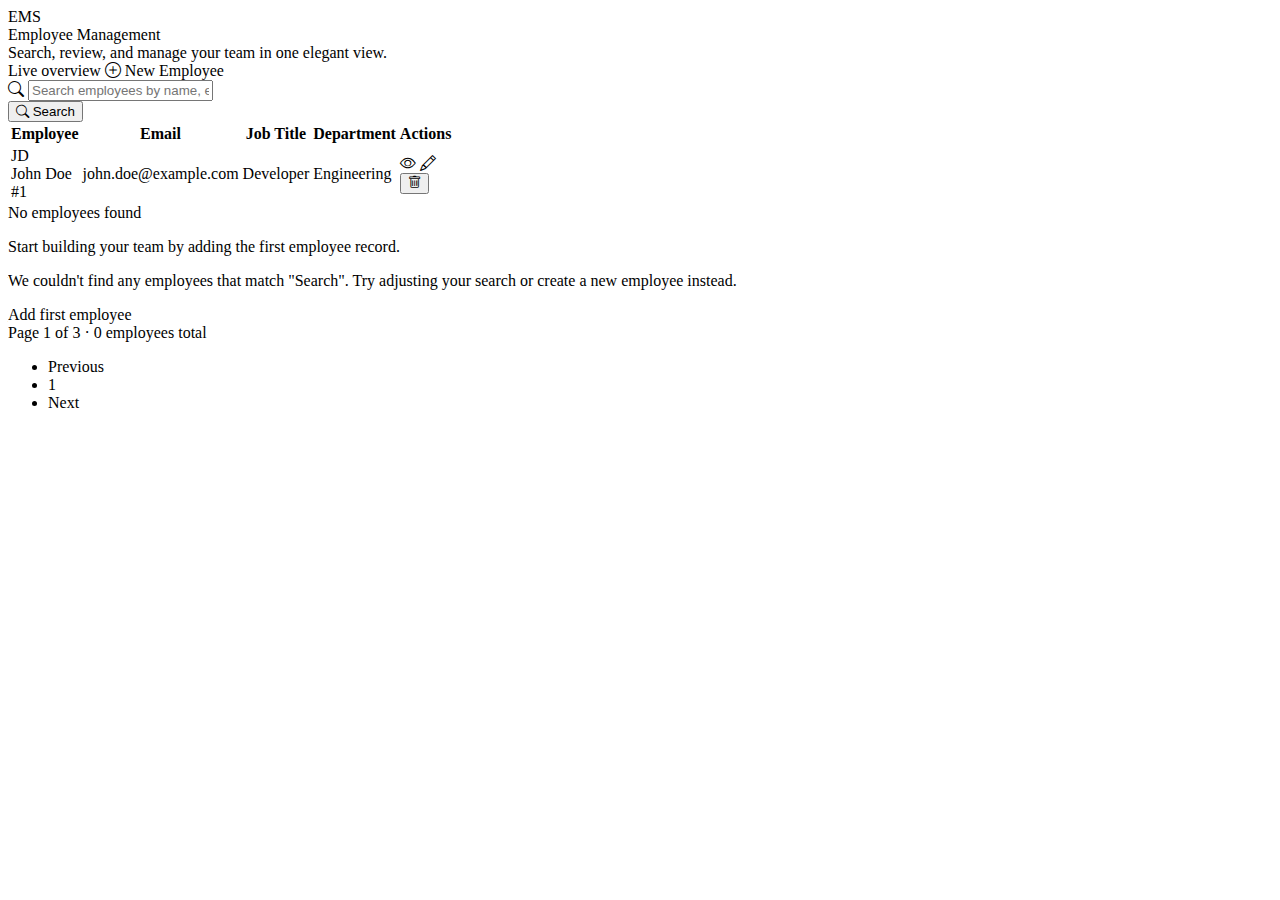
<file: src/main/resources/templates/index.html>
<!DOCTYPE html>
<html xmlns:th="http://www.thymeleaf.org">
<head>
    <meta charset="UTF-8">
    <title>Employee Management</title>
    <meta name="viewport" content="width=device-width, initial-scale=1">
    <link href="https://cdn.jsdelivr.net/npm/bootstrap@5.3.0/dist/css/bootstrap.min.css" rel="stylesheet"
          integrity="sha384-ENjdO4Dr2bkBIFxQpeoTz1HIcje39Wm4jDKdf19U8gI4ddQ3GYNS7NTKfAdVQSZe"
          crossorigin="anonymous">
    <link rel="stylesheet" href="https://cdn.jsdelivr.net/npm/bootstrap-icons@1.11.1/font/bootstrap-icons.css">
    <link rel="stylesheet" th:href="@{/css/app.css?v=2.0}"/>
</head>
<body>
<div class="ems-shell">
    <main class="ems-shell-main">
        <section class="ems-card">
            <header class="ems-header">
                <div class="ems-brand">
                    <div class="ems-brand-logo">
                        <div class="ems-brand-logo-inner">EMS</div>
                    </div>
                    <div>
                        <div class="ems-brand-title">Employee Management</div>
                        <div class="ems-brand-subtitle">Search, review, and manage your team in one elegant view.</div>
                    </div>
                </div>
                <div class="ems-header-actions">
                    <span class="ems-tag">
                        <span class="ems-tag-dot"></span>
                        <span>Live overview</span>
                    </span>
                    <a th:href="@{/employees/new}" class="btn btn-ems-primary btn-sm d-flex align-items-center gap-1">
                        <i class="bi bi-plus-circle"></i>
                        <span class="fw-semibold">New Employee</span>
                    </a>
                </div>
            </header>

            <form class="ems-filters-row" method="get" th:action="@{/employees}">
                <div class="flex-grow-1 d-flex align-items-center gap-2">
                    <i class="bi bi-search text-secondary"></i>
                    <input type="text"
                           class="form-control ems-search-input border-0 shadow-none"
                           name="search"
                           placeholder="Search employees by name, email, title or department"
                           th:value="${search}">
                </div>
                <button type="submit" class="btn btn-ems-ghost btn-sm px-3">
                    <i class="bi bi-search"></i>
                    Search
                </button>
            </form>

            <div class="table-responsive mb-2" th:if="${#lists.size(employeesPage.content) > 0}">
                <table class="table table-striped table-hover align-middle table-ems mb-0">
                    <thead>
                    <tr>
                        <th scope="col">Employee</th>
                        <th scope="col" class="text-nowrap">Email</th>
                        <th scope="col" class="text-nowrap">Job Title</th>
                        <th scope="col" class="text-nowrap">Department</th>
                        <th scope="col" class="text-end">Actions</th>
                    </tr>
                    </thead>
                    <tbody>
                    <tr th:each="employee : ${employeesPage.content}">
                        <td>
                            <div class="d-flex align-items-center">
                                <div class="ems-table-avatar">
                                    <span th:text="${#strings.substring(employee.firstName,0,1)} + ${#strings.substring(employee.lastName,0,1)}">JD</span>
                                </div>
                                <div>
                                    <div class="fw-semibold" th:text="${employee.firstName} + ' ' + ${employee.lastName}">John Doe</div>
                                    <div class="text-muted small" th:text="'#' + ${employee.id}">#1</div>
                                </div>
                            </div>
                        </td>
                        <td>
                            <span class="small text-break" th:text="${employee.email}">john.doe@example.com</span>
                        </td>
                        <td>
                            <span class="ems-chip ems-chip--role" th:text="${employee.jobTitle}">Developer</span>
                        </td>
                        <td>
                            <span class="ems-chip ems-chip--department" th:text="${employee.department}">Engineering</span>
                        </td>
                        <td class="text-end">
                            <div class="btn-group btn-group-sm" role="group">
                                <a th:href="@{|/employees/${employee.id}|}" class="btn btn-ems-ghost border-0 px-2" title="View">
                                    <i class="bi bi-eye"></i>
                                </a>
                                <a th:href="@{|/employees/${employee.id}/edit|}" class="btn btn-outline-secondary px-2" title="Edit">
                                    <i class="bi bi-pencil"></i>
                                </a>
                                <form th:action="@{|/employees/${employee.id}/delete|}" method="post" class="d-inline">
                                    <button type="submit"
                                            class="btn btn-outline-danger px-2 btn-ems-danger"
                                            title="Delete"
                                            onclick="return confirm('Are you sure you want to delete this employee?');">
                                        <i class="bi bi-trash"></i>
                                    </button>
                                </form>
                            </div>
                        </td>
                    </tr>
                    </tbody>
                </table>
            </div>

            <div class="ems-empty-state" th:if="${#lists.size(employeesPage.content) == 0}">
                <div class="ems-empty-state-title">No employees found</div>
                <p class="ems-empty-state-text mb-3" th:if="${search == null or search.isEmpty()}">
                    Start building your team by adding the first employee record.
                </p>
                <p class="ems-empty-state-text mb-3" th:if="${search != null and !search.isEmpty()}">
                    We couldn&apos;t find any employees that match
                    <span class="fw-semibold text-light" th:text="${'&quot;' + search + '&quot;'}">"Search"</span>.
                    Try adjusting your search or create a new employee instead.
                </p>
                <a th:href="@{/employees/new}" class="btn btn-ems-primary btn-sm">
                    Add first employee
                </a>
            </div>

            <div class="ems-pagination" th:if="${employeesPage.totalPages > 1}">
                <div class="ems-pagination-summary">
                    Page <span th:text="${employeesPage.page + 1}">1</span>
                    of <span th:text="${employeesPage.totalPages}">3</span>
                    · <span th:text="${employeesPage.totalElements}">0</span> employees total
                </div>
                <nav aria-label="Employee list pages">
                    <ul class="pagination">
                        <li class="page-item" th:classappend="${employeesPage.page == 0} ? 'disabled'">
                            <a class="page-link"
                               th:href="@{/employees(page=${employeesPage.page - 1}, size=${employeesPage.size}, search=${search}, sort=${sort})}">
                                Previous
                            </a>
                        </li>
                        <li class="page-item"
                            th:each="i : ${#numbers.sequence(0, employeesPage.totalPages - 1)}"
                            th:classappend="${i == employeesPage.page} ? 'active'">
                            <a class="page-link"
                               th:text="${i + 1}"
                               th:href="@{/employees(page=${i}, size=${employeesPage.size}, search=${search}, sort=${sort})}">
                                1
                            </a>
                        </li>
                        <li class="page-item" th:classappend="${employeesPage.last} ? 'disabled'">
                            <a class="page-link"
                               th:href="@{/employees(page=${employeesPage.page + 1}, size=${employeesPage.size}, search=${search}, sort=${sort})}">
                                Next
                            </a>
                        </li>
                    </ul>
                </nav>
            </div>
        </section>
    </main>
</div>
<script src="https://cdn.jsdelivr.net/npm/bootstrap@5.3.0/dist/js/bootstrap.bundle.min.js"
        integrity="sha384-q2kyX1q8f+2v0nXWf9eKJeNEqXWiwxC6vJzpuGHh9jZcGx9H9nE54cVGuJ9a8z2Q"
        crossorigin="anonymous"></script>
</body>
</html>
</file>
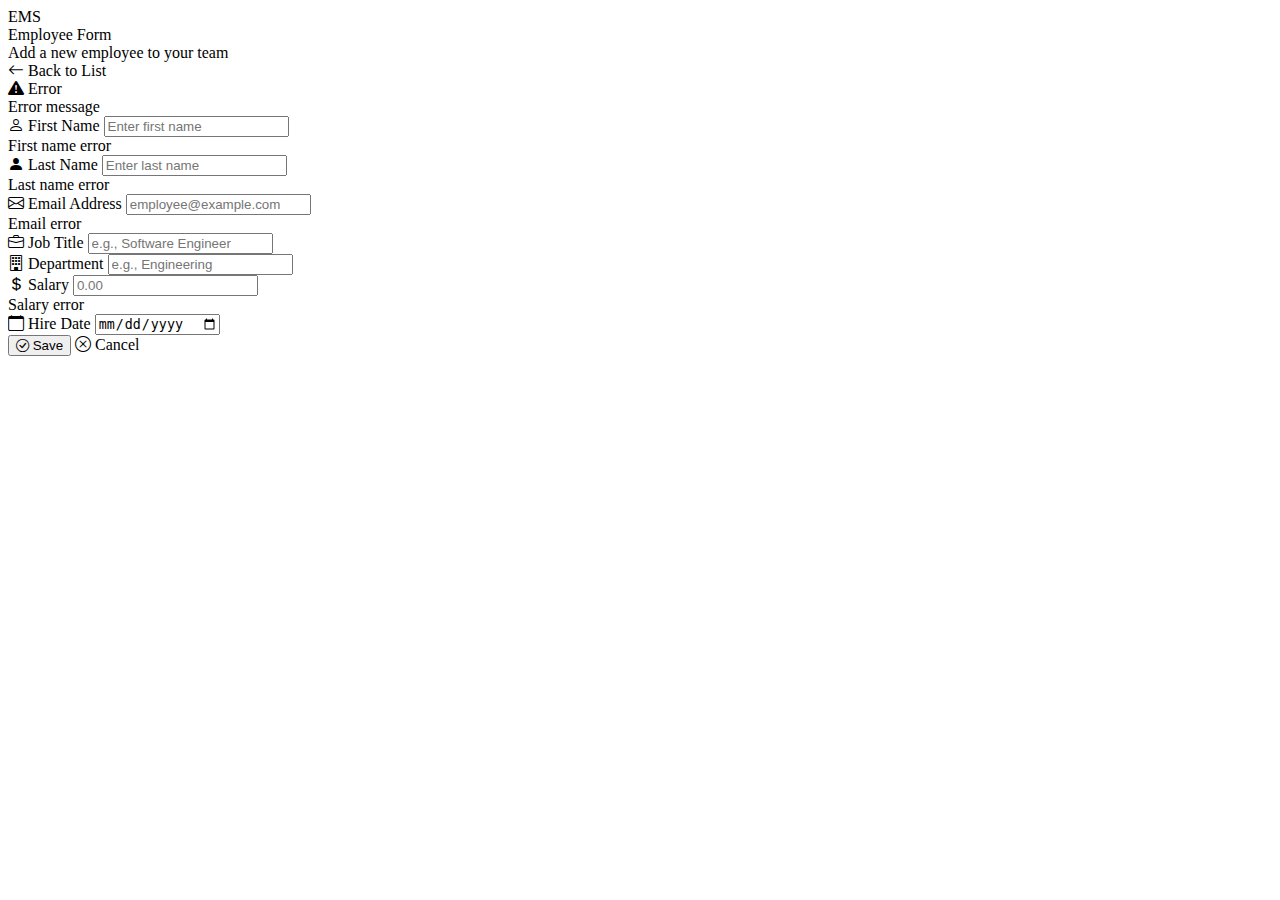
<file: src/main/resources/templates/employee-form.html>
<!DOCTYPE html>
<html xmlns:th="http://www.thymeleaf.org">
<head>
    <meta charset="UTF-8">
    <meta name="viewport" content="width=device-width, initial-scale=1">
    <title th:text="${formTitle}">Employee Form</title>
    <link href="https://cdn.jsdelivr.net/npm/bootstrap@5.3.0/dist/css/bootstrap.min.css" rel="stylesheet"
          integrity="sha384-ENjdO4Dr2bkBIFxQpeoTz1HIcje39Wm4jDKdf19U8gI4ddQ3GYNS7NTKfAdVQSZe"
          crossorigin="anonymous">
    <link rel="stylesheet" href="https://cdn.jsdelivr.net/npm/bootstrap-icons@1.11.1/font/bootstrap-icons.css">
    <link rel="stylesheet" th:href="@{/css/app.css?v=2.0}"/>
</head>
<body>
<div class="ems-shell">
    <main class="ems-shell-main">
        <section class="ems-card">
            <header class="ems-header">
                <div class="ems-brand">
                    <div class="ems-brand-logo">
                        <div class="ems-brand-logo-inner">EMS</div>
                    </div>
                    <div>
                        <div class="ems-brand-title" th:text="${formTitle}">Employee Form</div>
                        <div class="ems-brand-subtitle" th:text="${employeeId != null ? 'Update employee information' : 'Add a new employee to your team'}">
                            Add a new employee to your team
                        </div>
                    </div>
                </div>
                <div class="ems-header-actions">
                    <a th:href="@{/employees}" class="btn btn-ems-ghost btn-sm d-flex align-items-center gap-1">
                        <i class="bi bi-arrow-left"></i>
                        <span>Back to List</span>
                    </a>
                </div>
            </header>

            <div th:if="${error}" class="ems-error-banner mb-3">
                <div class="ems-error-banner-title d-flex align-items-center gap-2 mb-1">
                    <i class="bi bi-exclamation-triangle-fill"></i>
                    <span>Error</span>
                </div>
                <div class="ems-error-banner-text" th:text="${error}">Error message</div>
            </div>

            <form th:action="${employeeId} != null ? @{'/employees/' + ${employeeId}} : @{/employees}"
                  th:object="${employee}" method="post" novalidate>

                <div class="ems-form-grid">
                    <div>
                        <label for="firstName" class="form-label ems-form-section-title">
                            <i class="bi bi-person"></i> First Name
                        </label>
                        <input type="text" 
                               class="form-control" 
                               id="firstName" 
                               th:field="*{firstName}"
                               placeholder="Enter first name"
                               required>
                        <div class="ems-field-error" th:if="${#fields.hasErrors('firstName')}" th:errors="*{firstName}">
                            First name error
                        </div>
                    </div>

                    <div>
                        <label for="lastName" class="form-label ems-form-section-title">
                            <i class="bi bi-person-fill"></i> Last Name
                        </label>
                        <input type="text" 
                               class="form-control" 
                               id="lastName" 
                               th:field="*{lastName}"
                               placeholder="Enter last name"
                               required>
                        <div class="ems-field-error" th:if="${#fields.hasErrors('lastName')}" th:errors="*{lastName}">
                            Last name error
                        </div>
                    </div>

                    <div>
                        <label for="email" class="form-label ems-form-section-title">
                            <i class="bi bi-envelope"></i> Email Address
                        </label>
                        <input type="email" 
                               class="form-control" 
                               id="email" 
                               th:field="*{email}"
                               placeholder="employee@example.com"
                               required>
                        <div class="ems-field-error" th:if="${#fields.hasErrors('email')}" th:errors="*{email}">
                            Email error
                        </div>
                    </div>

                    <div>
                        <label for="jobTitle" class="form-label ems-form-section-title">
                            <i class="bi bi-briefcase"></i> Job Title
                        </label>
                        <input type="text" 
                               class="form-control" 
                               id="jobTitle" 
                               th:field="*{jobTitle}"
                               placeholder="e.g., Software Engineer">
                    </div>

                    <div>
                        <label for="department" class="form-label ems-form-section-title">
                            <i class="bi bi-building"></i> Department
                        </label>
                        <input type="text" 
                               class="form-control" 
                               id="department" 
                               th:field="*{department}"
                               placeholder="e.g., Engineering">
                    </div>

                    <div>
                        <label for="salary" class="form-label ems-form-section-title">
                            <i class="bi bi-currency-dollar"></i> Salary
                        </label>
                        <input type="number" 
                               step="0.01" 
                               min="0" 
                               class="form-control" 
                               id="salary" 
                               th:field="*{salary}"
                               placeholder="0.00">
                        <div class="ems-field-error" th:if="${#fields.hasErrors('salary')}" th:errors="*{salary}">
                            Salary error
                        </div>
                    </div>

                    <div>
                        <label for="hireDate" class="form-label ems-form-section-title">
                            <i class="bi bi-calendar"></i> Hire Date
                        </label>
                        <input type="date" 
                               class="form-control" 
                               id="hireDate" 
                               th:field="*{hireDate}">
                    </div>
                </div>

                <div class="ems-form-actions">
                    <button type="submit" class="btn btn-ems-primary">
                        <i class="bi bi-check-circle"></i>
                        <span th:text="${employeeId != null ? 'Update Employee' : 'Create Employee'}">Save</span>
                    </button>
                    <a th:href="@{/employees}" class="btn btn-ems-ghost">
                        <i class="bi bi-x-circle"></i>
                        Cancel
                    </a>
                </div>
            </form>
        </section>
    </main>
</div>
<script src="https://cdn.jsdelivr.net/npm/bootstrap@5.3.0/dist/js/bootstrap.bundle.min.js"
        integrity="sha384-q2kyX1q8f+2v0nXWf9eKJeNEqXWiwxC6vJzpuGHh9jZcGx9H9nE54cVGuJ9a8z2Q"
        crossorigin="anonymous"></script>
</body>
</html>
</file>
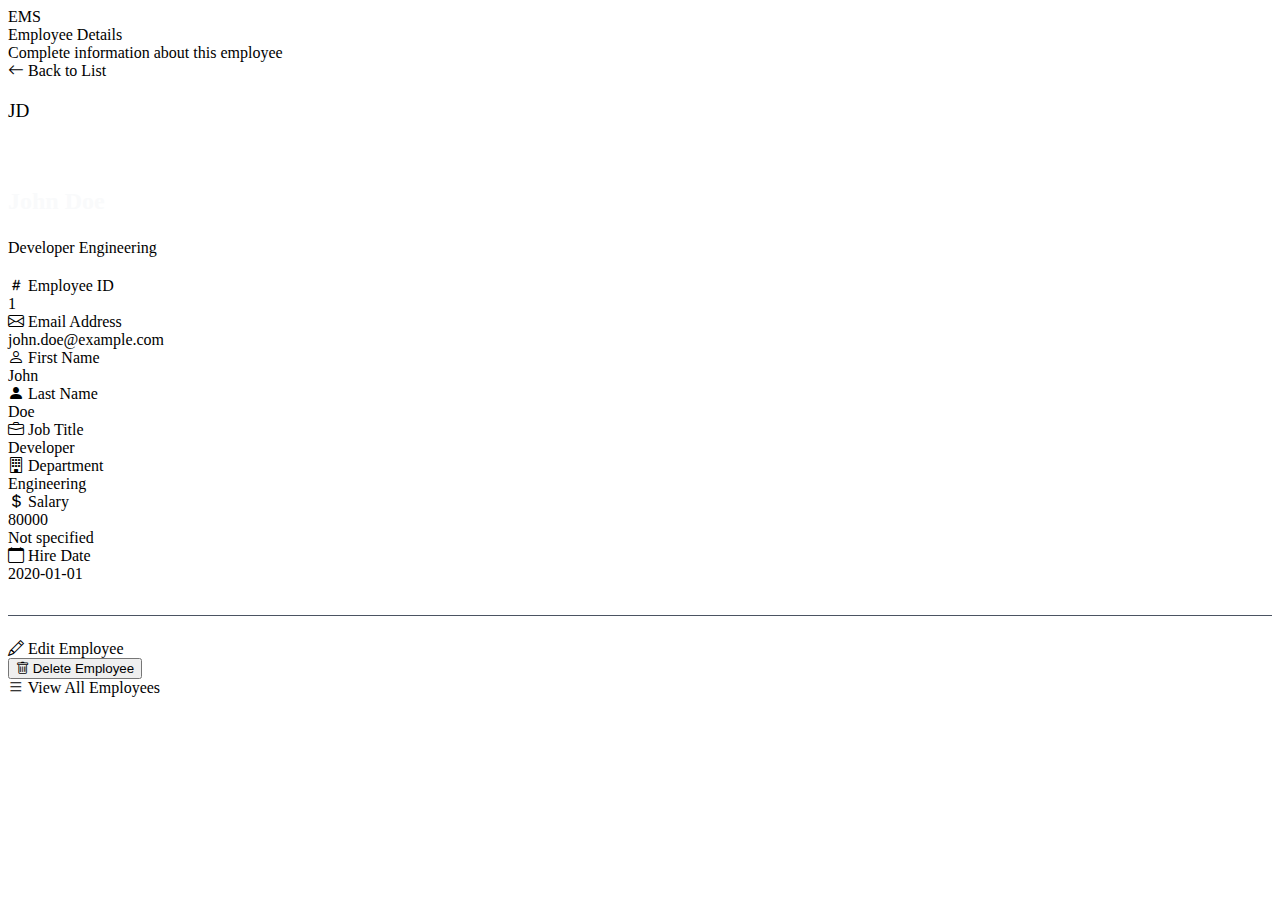
<file: src/main/resources/templates/employee-view.html>
<!DOCTYPE html>
<html xmlns:th="http://www.thymeleaf.org">
<head>
    <meta charset="UTF-8">
    <meta name="viewport" content="width=device-width, initial-scale=1">
    <title>Employee Details</title>
    <link href="https://cdn.jsdelivr.net/npm/bootstrap@5.3.0/dist/css/bootstrap.min.css" rel="stylesheet"
          integrity="sha384-ENjdO4Dr2bkBIFxQpeoTz1HIcje39Wm4jDKdf19U8gI4ddQ3GYNS7NTKfAdVQSZe"
          crossorigin="anonymous">
    <link rel="stylesheet" href="https://cdn.jsdelivr.net/npm/bootstrap-icons@1.11.1/font/bootstrap-icons.css">
    <link rel="stylesheet" th:href="@{/css/app.css?v=2.0}"/>
</head>
<body>
<div class="ems-shell">
    <main class="ems-shell-main">
        <section class="ems-card">
            <header class="ems-header">
                <div class="ems-brand">
                    <div class="ems-brand-logo">
                        <div class="ems-brand-logo-inner">EMS</div>
                    </div>
                    <div>
                        <div class="ems-brand-title">Employee Details</div>
                        <div class="ems-brand-subtitle">Complete information about this employee</div>
                    </div>
                </div>
                <div class="ems-header-actions">
                    <a th:href="@{/employees}" class="btn btn-ems-ghost btn-sm d-flex align-items-center gap-1">
                        <i class="bi bi-arrow-left"></i>
                        <span>Back to List</span>
                    </a>
                </div>
            </header>

            <div class="d-flex align-items-center gap-3 mb-4" style="padding: 1.25rem 0;">
                <div class="ems-table-avatar" style="width: 64px; height: 64px; font-size: 1.2rem; margin-right: 0;">
                    <span th:text="${#strings.substring(employee.firstName,0,1)} + ${#strings.substring(employee.lastName,0,1)}">JD</span>
                </div>
                <div>
                    <h3 class="mb-1" style="color: #f9fafb; font-size: 1.5rem; font-weight: 600;" 
                        th:text="${employee.firstName} + ' ' + ${employee.lastName}">John Doe</h3>
                    <div class="d-flex align-items-center gap-2 flex-wrap">
                        <span class="ems-chip ems-chip--role" th:text="${employee.jobTitle}">Developer</span>
                        <span class="ems-chip ems-chip--department" th:text="${employee.department}">Engineering</span>
                    </div>
                </div>
            </div>

            <div class="ems-detail-grid">
                <div>
                    <div class="ems-detail-label">
                        <i class="bi bi-hash"></i> Employee ID
                    </div>
                    <div class="ems-detail-value" th:text="${employee.id}">1</div>
                </div>

                <div>
                    <div class="ems-detail-label">
                        <i class="bi bi-envelope"></i> Email Address
                    </div>
                    <div class="ems-detail-value" th:text="${employee.email}">john.doe@example.com</div>
                </div>

                <div>
                    <div class="ems-detail-label">
                        <i class="bi bi-person"></i> First Name
                    </div>
                    <div class="ems-detail-value" th:text="${employee.firstName}">John</div>
                </div>

                <div>
                    <div class="ems-detail-label">
                        <i class="bi bi-person-fill"></i> Last Name
                    </div>
                    <div class="ems-detail-value" th:text="${employee.lastName}">Doe</div>
                </div>

                <div>
                    <div class="ems-detail-label">
                        <i class="bi bi-briefcase"></i> Job Title
                    </div>
                    <div class="ems-detail-value" th:text="${employee.jobTitle ?: 'Not specified'}">Developer</div>
                </div>

                <div>
                    <div class="ems-detail-label">
                        <i class="bi bi-building"></i> Department
                    </div>
                    <div class="ems-detail-value" th:text="${employee.department ?: 'Not specified'}">Engineering</div>
                </div>

                <div>
                    <div class="ems-detail-label">
                        <i class="bi bi-currency-dollar"></i> Salary
                    </div>
                    <div class="ems-detail-value" th:if="${employee.salary != null}" 
                         th:text="${#numbers.formatDecimal(employee.salary, 0, 'COMMA', 2, 'POINT')}">80000</div>
                    <div class="ems-detail-value" th:if="${employee.salary == null}">Not specified</div>
                </div>

                <div>
                    <div class="ems-detail-label">
                        <i class="bi bi-calendar"></i> Hire Date
                    </div>
                    <div class="ems-detail-value" th:text="${employee.hireDate ?: 'Not specified'}">2020-01-01</div>
                </div>
            </div>

            <div class="ems-form-actions" style="margin-top: 2rem; padding-top: 1.5rem; border-top: 1px solid rgba(55, 65, 81, 0.9);">
                <a th:href="@{|/employees/${employee.id}/edit|}" class="btn btn-ems-primary">
                    <i class="bi bi-pencil"></i>
                    Edit Employee
                </a>
                <form th:action="@{|/employees/${employee.id}/delete|}" method="post" class="d-inline">
                    <button type="submit" 
                            class="btn btn-outline-danger btn-ems-danger"
                            onclick="return confirm('Are you sure you want to delete this employee? This action cannot be undone.');">
                        <i class="bi bi-trash"></i>
                        Delete Employee
                    </button>
                </form>
                <a th:href="@{/employees}" class="btn btn-ems-ghost">
                    <i class="bi bi-list"></i>
                    View All Employees
                </a>
            </div>
        </section>
    </main>
</div>
<script src="https://cdn.jsdelivr.net/npm/bootstrap@5.3.0/dist/js/bootstrap.bundle.min.js"
        integrity="sha384-q2kyX1q8f+2v0nXWf9eKJeNEqXWiwxC6vJzpuGHh9jZcGx9H9nE54cVGuJ9a8z2Q"
        crossorigin="anonymous"></script>
</body>
</html>
</file>
